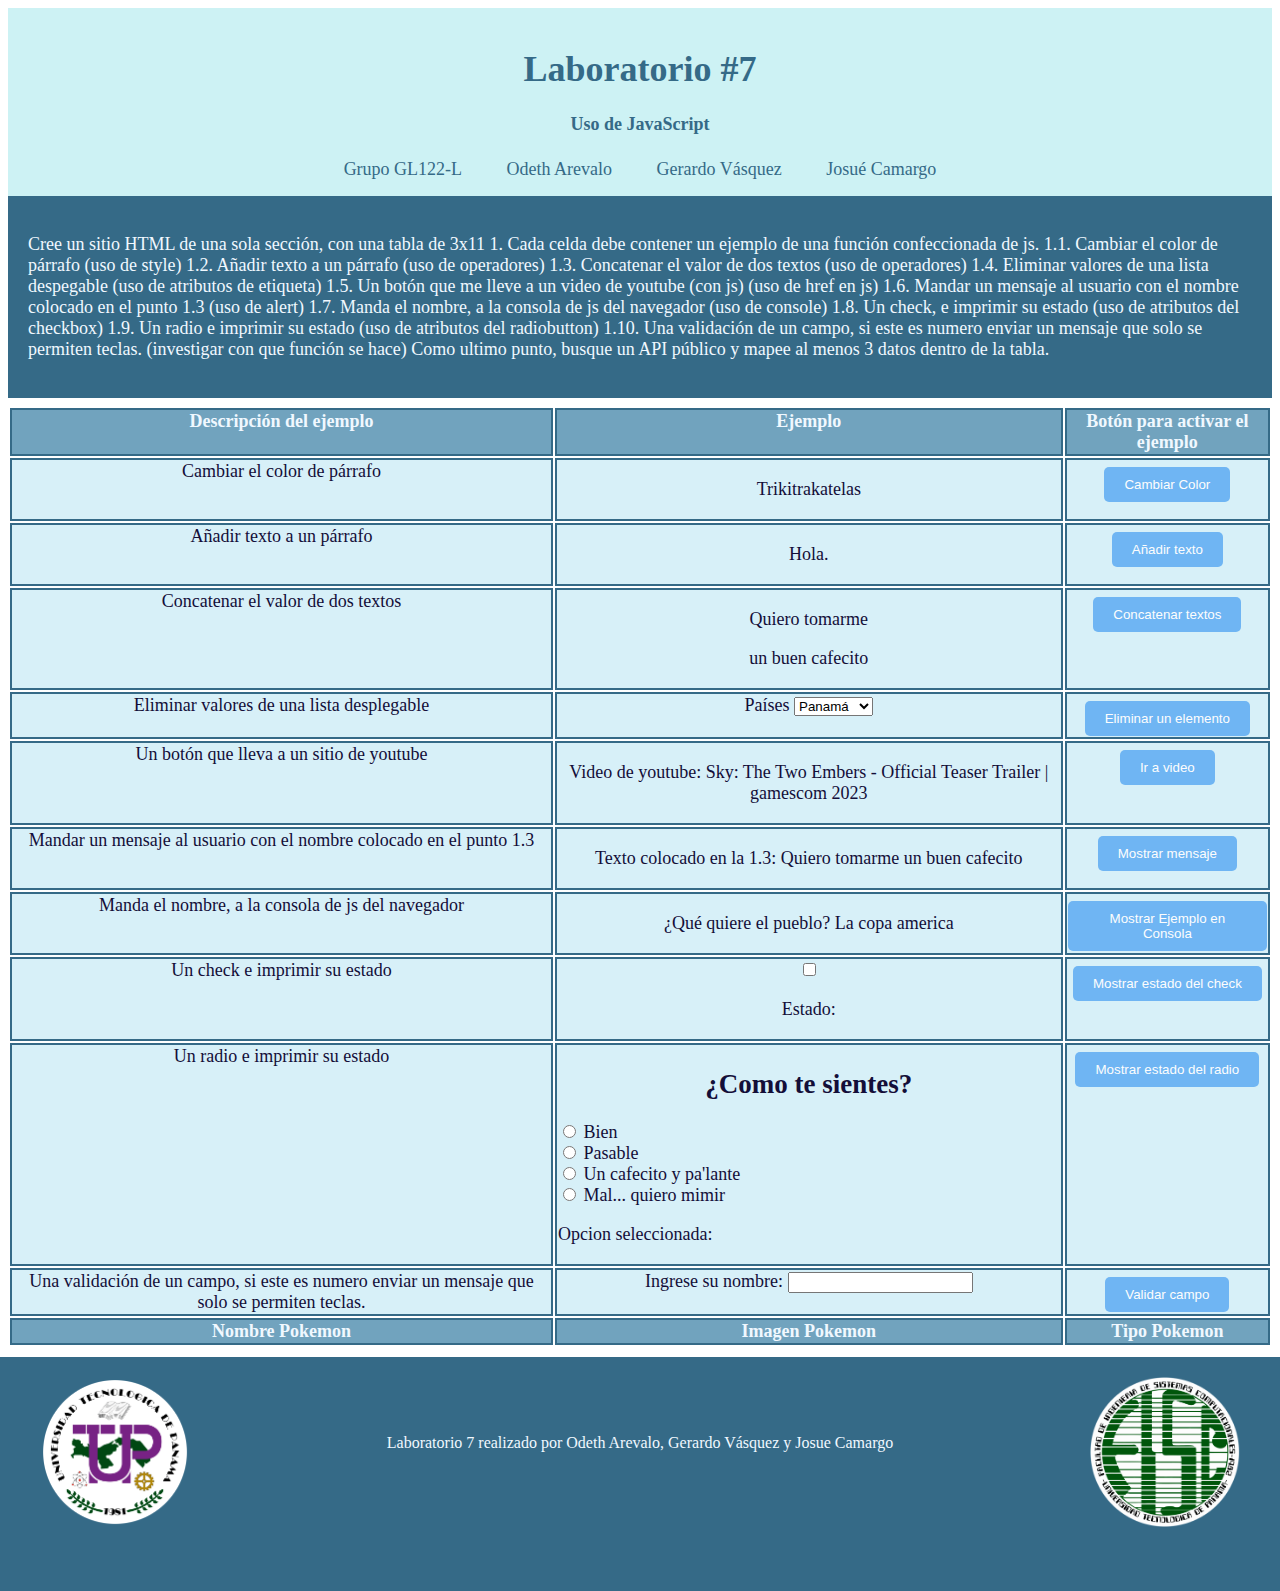
<file: Laboratorio JavaScript/index.html>
<!DOCTYPE html>
<html>
<head>
    <title>Laboratorio 7 JavaScript</title>
    <link rel="stylesheet" href="lab7.css">
</head>
<body onload="obtenerDatos()">

    <header>
        <div class="Encabezado-titulo">
            <h1>Laboratorio #7</h1>
            <h4>Uso de JavaScript</h4>
            <span>Grupo GL122-L</span>
            <span>Odeth Arevalo</span>
            <span>Gerardo Vásquez</span>
            <span>Josué Camargo</span>
        </div>
        <div class="Encabezado-info">
            <p>
                Cree un sitio HTML de una sola sección, con una tabla de 3x11
                1.	Cada celda debe contener un ejemplo de una función confeccionada de js.
                    1.1.	Cambiar el color de párrafo (uso de style)
                    1.2.	Añadir texto a un párrafo (uso de operadores)
                    1.3.	Concatenar el valor de dos textos (uso de operadores)
                    1.4.	Eliminar valores de una lista despegable (uso de atributos de etiqueta)
                    1.5.	Un botón que me lleve a un video de youtube (con js) (uso de href en js)
                    1.6.	Mandar un mensaje al usuario con el nombre colocado en el punto 1.3 (uso de alert)
                    1.7.	Manda el nombre, a la consola de js del navegador (uso de console)
                    1.8.	Un check, e imprimir su estado (uso de atributos del checkbox)
                    1.9.	Un radio e imprimir su estado (uso de atributos del radiobutton)
                    1.10.	 Una validación de un campo, si este es numero enviar un mensaje que solo se permiten teclas. (investigar con que función se hace)

                Como ultimo punto, busque un API público y mapee al menos 3 datos dentro de la tabla. 

            </p>
        </div>
    </header>
    <table class="tabla">
        <thead>
            <tr>
                <th>Descripción del ejemplo</th>
                <th>Ejemplo</th>
                <th>Botón para activar el ejemplo</th>
            </tr>
        </thead>
        <tbody>
            <tr>
                <td>Cambiar el color de párrafo</td>
                <td>
                    <p id="celda_1.1">
                        Trikitrakatelas
                    </p>
                </td>
                <td>
                    <button onclick="cambiar_color()">Cambiar Color</button>
                </td>
            </tr>
            <tr>
                <td>
                    Añadir texto a un párrafo
                </td>
                <td>
                    <p id="celda_1.2">
                        Hola.
                    </p>
                </td>
                <td>
                    <button onclick="añadir_texto()">Añadir texto</button>
                </td>
            </tr>
            <tr>
                <td>
                    Concatenar el valor de dos textos
                </td>
                <td>
                    <p id="p1">Quiero tomarme</p>
                    <p id="p2">un buen cafecito</p>
                    <p id="concatenacion"></p>
                </td>
                <td>
                    <button onclick="concatenarText()">Concatenar textos</button>
                </td>
            </tr>
            <tr>
                <td>
                    Eliminar valores de una lista desplegable
                </td>
                <td>
                    <form action="#">
                        <label>Países</label>
                        <select id="paises">
                            <option value="pais1">Panamá</option>
                            <option value="pais2">Colombia</option>
                            <option value="pais3">Japón</option>
                            <option value="pais4">China</option>
                            <option value="pais5">Nigeria</option>
                            <option value="pais6">Turquía</option>
                        </select>
                    </form>
                </td>
                <td>
                    <button onclick="eleminarElemento()">Eliminar un elemento</button>
                </td>
            </tr>
            <tr>
                <td>
                    Un botón que lleva a un sitio de youtube
                </td>
                <td>
                    <p>Video de youtube: Sky: The Two Embers - Official Teaser Trailer | gamescom 2023</p>
                </td>
                <td>
                    <button onclick="enlaceVideo()">Ir a video</button>
                </td>
            </tr>
            <tr>
                <td>
                    Mandar un mensaje al usuario con el nombre colocado en el punto 1.3
                </td>
                <td>
                    <p>Texto colocado en la 1.3: <span id="texto-mostrar">Quiero tomarme un buen cafecito</span> </p>
                </td>
                <td>
                    <button onclick="mensajeAlert()">Mostrar mensaje</button>
                </td>
            </tr>
            <tr>
                <td>
                    Manda el nombre, a la consola de js del navegador
                </td>
                <td>
                    <p id="celda_1.7">
                        ¿Qué quiere el pueblo? La copa america
                    </p>
                </td>
                <td>
                    <button onclick="mostrarDeseo()">Mostrar Ejemplo en Consola</button>
                </td>
            </tr>
            <tr>
                <td>
                    Un check e imprimir su estado
                </td>
                <td>
                    <input type="checkbox" id="celda_1.8" name="celda_1.8">
                    <br>
                    <p >Estado: <span id="resultado"></span></p>
                </td>
                <td>
                    <button onclick="print_estado()">Mostrar estado del check</button>
                </td>
            </tr>
            <tr>
                <td>
                    Un radio e imprimir su estado
                </td>
                <td class="radio">
                    <h2>¿Como te sientes?</h2>
                    <p>
                    <input type="radio" id="Bien" name="opcion" value="Opcion 1 seleccionada">
                    <label for="Bien">Bien</label><br>
                    
                    <input type="radio" id="Pasable" name="opcion" value="Opcion 2 seleccionada">
                    <label for="Pasable">Pasable</label><br>
                    
                    <input type="radio" id="Cafe" name="opcion" value="Opcion 3 seleccionada">
                    <label for="Cafe">Un cafecito y pa'lante</label><br>
                    
                    <input type="radio" id="Mal" name="opcion" value="Opcion 4 seleccionada">
                    <label for="Mal">Mal... quiero mimir</label><br> 
                    </p>
                    <p>Opcion seleccionada: <span id="opcionSeleccionada"></span></p>

                </td>
                <td>
                    <button onclick="radio_estado()">Mostrar estado del radio</button>
                </td>
            </tr>
            <tr>
                <td>
                    Una validación de un campo, si este es numero enviar un mensaje que solo se permiten teclas.
                </td>
                <td>
                    <label for="solo-letras">Ingrese su nombre: </label>
                    <input type="text" id="solo-letras">
                
                </td>
                <td>
                    <button onclick="validarCampo()">Validar campo</button>
                </td>
            </tr>
            <tr>
                <th>
                    Nombre Pokemon
                </th>
                <th>
                    Imagen Pokemon
                </th>
                <th>
                    Tipo Pokemon
                </th>
            </tr>
            <tr id="contenedor-poke">

            </tr>
        </tbody>
    </table>
    
    <footer>
        <div class="logo-utp">
            <img src="img/logo_utp-rgb_2022.png" alt="">
        </div>
        <div class="logo-fisc">
            <img src="img/fisc.png" alt="">
        </div>
        <p>
            Laboratorio 7 realizado por Odeth Arevalo, Gerardo Vásquez y Josue Camargo
        </p>
    </footer>
    <script src="funciones.js"></script>
</body>
</html>
</file>
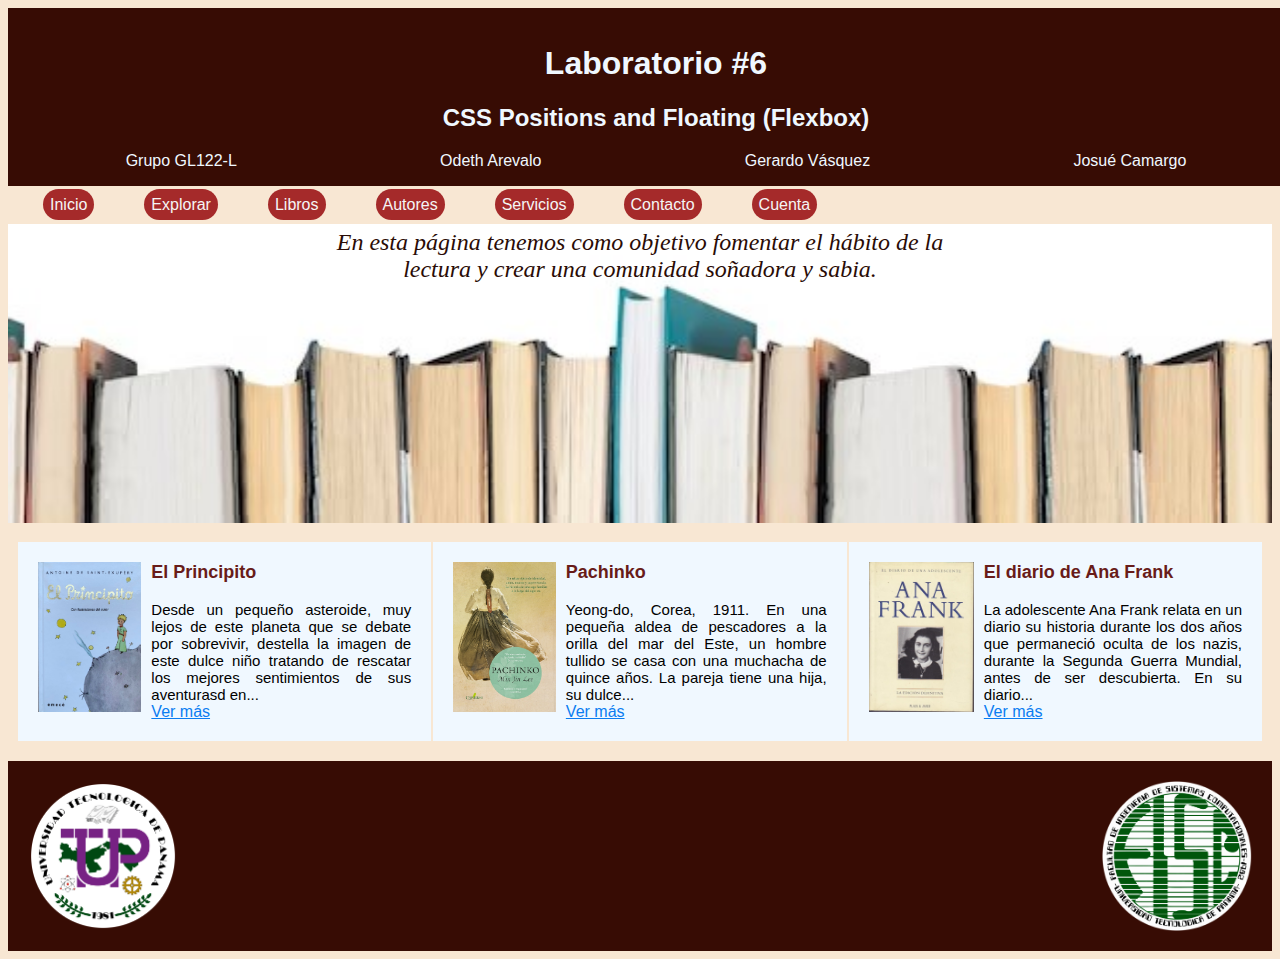
<file: Lab6/Lab6/index.html>
<!DOCTYPE html>
<html lang="es">
<head>
    <meta charset="UTF-8">
    <meta name="viewport" content="width=device-width, initial-scale=1.0">
    <title>Laboratorio 6</title>
    <link rel="stylesheet" href="lab6.css">
</head>
<body>
    <div class="contenedor-contenido">
        <header>
            <div class="encabezado">
                <h1>Laboratorio #6</h1>
                <h2>CSS Positions and Floating (Flexbox)</h2>
                <div class="info-encabezado">
                    <span>Grupo GL122-L</span>
                    <span>Odeth Arevalo</span>
                    <span>Gerardo Vásquez</span>
                    <span>Josué Camargo</span>
                </div>
            </div>
            <nav>
                <ul>
                    <li>
                        <a href="#">Inicio</a>
                    </li>
                    <li>
                        <a href="#">Explorar</a>
                    </li>
                    <li>
                        <a href="#">Libros</a>
                    </li>
                    <li>
                        <a href="#">Autores</a>
                    </li>
                    <li>
                        <a href="#">Servicios</a>
                    </li>
                    <li>
                        <a href="#">Contacto</a>
                    </li>
                    <li>
                        <a href="#">Cuenta</a>
                    </li>
                </ul>
            </nav>
        </header>
        <div class="banner">
            <div class="opacidad"></div>
            <img src="img/banerlibrosn.jpg" alt="">
            <div class="descrip">
                En esta página tenemos como objetivo fomentar el hábito de la lectura y crear una comunidad soñadora y sabia.
            </div>
        </div>
        <div class="articulos">
            <div class="libros">
                <div class="articulo1">
                    <img src="img/El_principito.jpg" height="150px" width="150px">
                    <div class="contenido">
                        <h3>El Principito</h3>
                        <p>Desde un pequeño asteroide, muy lejos de este planeta que se debate por sobrevivir, destella la imagen de este dulce niño tratando de rescatar los mejores sentimientos de sus aventurasd en... </p>
                        <a href="#">Ver más</a>
                    </div>
                </div>
                <div class="articulo2">
                    <img src="img/pachinko.jpg" height="150px" width="150px">
                    <div class="contenido">
                        <h3>Pachinko</h3>
                        <p>Yeong-do, Corea, 1911. En una pequeña aldea de pescadores a la orilla del mar del Este, un hombre tullido se casa con una muchacha de quince años. La pareja tiene una hija, su dulce...</p>
                        <a href="#">Ver más</a>
                    </div>
                </div>
                <div class="articulo3">
                    <img src="img/anafrank.jpeg" height="150px" width="150px">
                    <div class="contenido">
                        <h3>El diario de Ana Frank</h3>
                        <p>La adolescente Ana Frank relata en un diario su historia durante los dos años que permaneció oculta de los nazis, durante la Segunda Guerra Mundial, antes de ser descubierta. En su diario...</p>
                        <a href="#">Ver más</a>
                    </div>
                </div>
            </div>
            
        </div>
    </div>
    
    <footer>
        <div class="logo-utp">
            <img src="img/logo_utp-rgb_2022.png" alt="">
        </div>
        <div class="logo-fisc">
            <img src="img/fisc.png" alt="">
        </div>
    </footer>
</body>
</html>
</file>
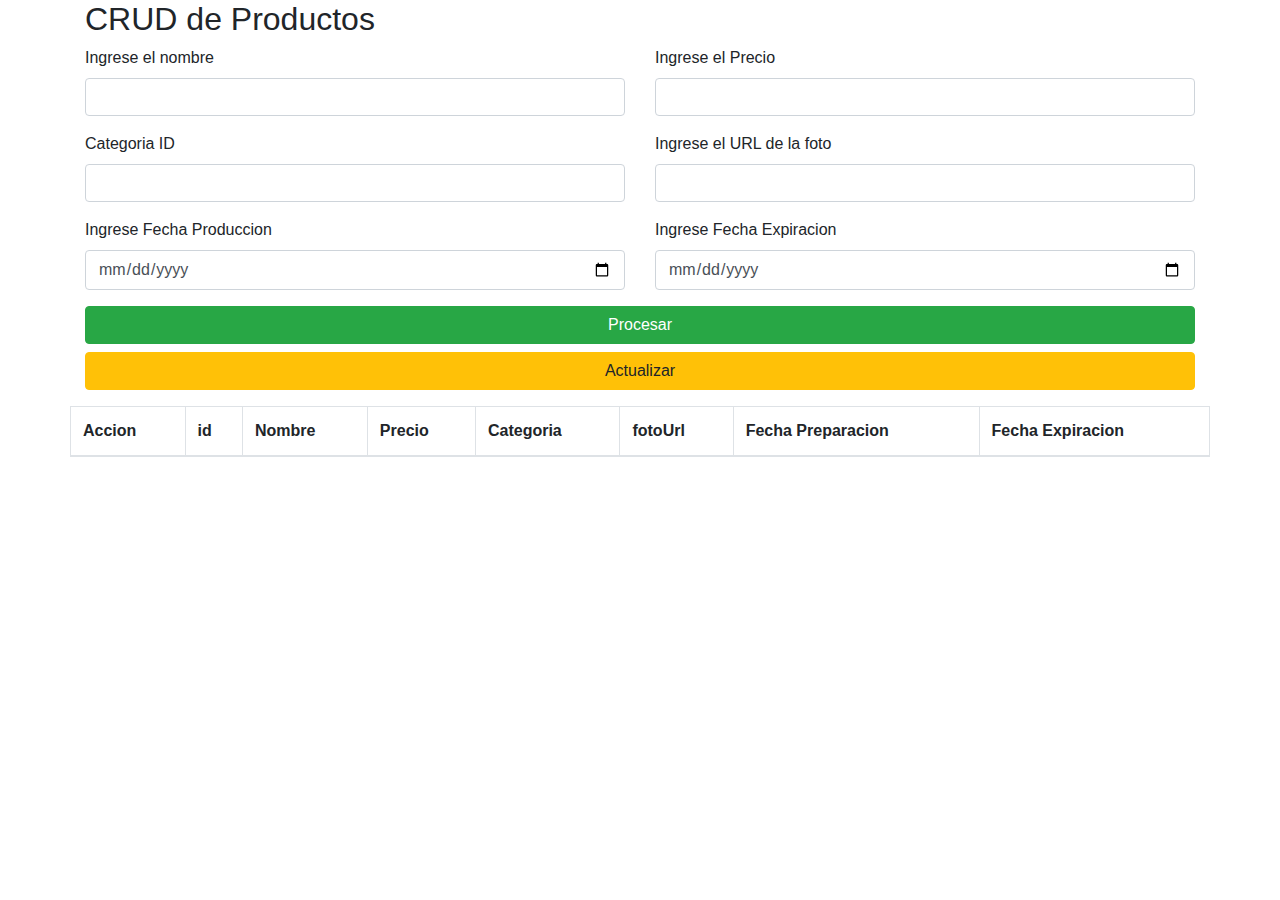
<file: API_CRUD_SpringBoot-main/API_CRUD_SpringBoot-main/consumo_rest/index.html>
<!DOCTYPE html>
<html lang="en">

<head>
  <meta charset="UTF-8">
  <meta http-equiv="X-UA-Compatible" content="IE=edge">
  <meta name="viewport" content="width=device-width, initial-scale=1.0">
  <title>Document</title>
  <link rel="stylesheet" href="https://cdn.jsdelivr.net/npm/bootstrap@4.0.0/dist/css/bootstrap.min.css"
    integrity="sha384-Gn5384xqQ1aoWXA+058RXPxPg6fy4IWvTNh0E263XmFcJlSAwiGgFAW/dAiS6JXm" crossorigin="anonymous">
  <script src="https://code.jquery.com/jquery-3.2.1.slim.min.js"
    integrity="sha384-KJ3o2DKtIkvYIK3UENzmM7KCkRr/rE9/Qpg6aAZGJwFDMVNA/GpGFF93hXpG5KkN"
    crossorigin="anonymous"></script>
  <script src="https://cdn.jsdelivr.net/npm/popper.js@1.12.9/dist/umd/popper.min.js"
    integrity="sha384-ApNbgh9B+Y1QKtv3Rn7W3mgPxhU9K/ScQsAP7hUibX39j7fakFPskvXusvfa0b4Q"
    crossorigin="anonymous"></script>
  <script src="https://cdn.jsdelivr.net/npm/bootstrap@4.0.0/dist/js/bootstrap.min.js"
    integrity="sha384-JZR6Spejh4U02d8jOt6vLEHfe/JQGiRRSQQxSfFWpi1MquVdAyjUar5+76PVCmYl"
    crossorigin="anonymous"></script>
  <!------ Include the above in your HEAD tag ---------->

  <script src="https://cdn.datatables.net/1.10.16/js/jquery.dataTables.min.js"></script>
  <script src="https://cdn.datatables.net/1.10.16/js/dataTables.bootstrap4.min.js"></script>
</head>

<body class="container" onload="ObtenerProductos()">
  <h2>CRUD de Productos</h2>

  <form action="" id="frmProductos" class="row">
    <div class="col-md-6">
      <div class="form-group">
        <label for="">Ingrese el nombre </label>
        <input type="text" name="nombre" id="nombre" class="form-control">
        <input type="hidden" name="productoId" id="productoId">
      </div>
    </div>
    <div class="col-md-6">
      <div class="form-group">
        <label for="">Ingrese el Precio </label>
        <input type="number" step="0.01" name="precio" id="precio" class="form-control">
      </div>
    </div>
    <div class="col-md-6">
      <div class="form-group">
        <label for="">Categoria ID </label>
        <input type="number" step="1" name="categoriaId" id="categoriaId" class="form-control">
      </div>
    </div>
    <div class="col-md-6">
      <div class="form-group">
        <label for="">Ingrese el URL de la foto </label>
        <input type="url" name="foto" id="foto" class="form-control">
      </div>
    </div>
    <div class="col-md-6">
      <div class="form-group">
        <label for="">Ingrese Fecha Produccion </label>
        <input type="date" step="0.01" name="fechaProduccion" id="fechaProduccion" class="form-control">
      </div>
    </div>
    <div class="col-md-6">
      <div class="form-group">
        <label for="">Ingrese Fecha Expiracion </label>
        <input type="date" step="0.01" name="fechaCaducidad" id="fechaCaducidad" class="form-control">
      </div>
    </div>
    <div class="col-md-12">
      <div class="form-group">
        <a href="#" onclick="GuardarProducto()" class="btn btn-success btn-block">Procesar</a>
        <a href="#" onclick="ActualizarProducto()" class="btn btn-warning btn-block">Actualizar</a>
      </div>
    </div>
  </form>
  <div class="row">
    <table id="tablaProductos" class="table table-striped table-bordered" style="width:100%">
      <thead>
        <tr>
          <th>Accion</th>
          <th>id</th>
          <th>Nombre</th>
          <th>Precio</th>
          <th>Categoria</th>
          <th>fotoUrl</th>
          <th>Fecha Preparacion</th>
          <th>Fecha Expiracion</th>
        </tr>
      </thead>
      <tbody id="cuerpoTabla">
        
      </tbody>
    </table>
    <script src="index.js"></script>
  </div>
</body>

</html>
</file>
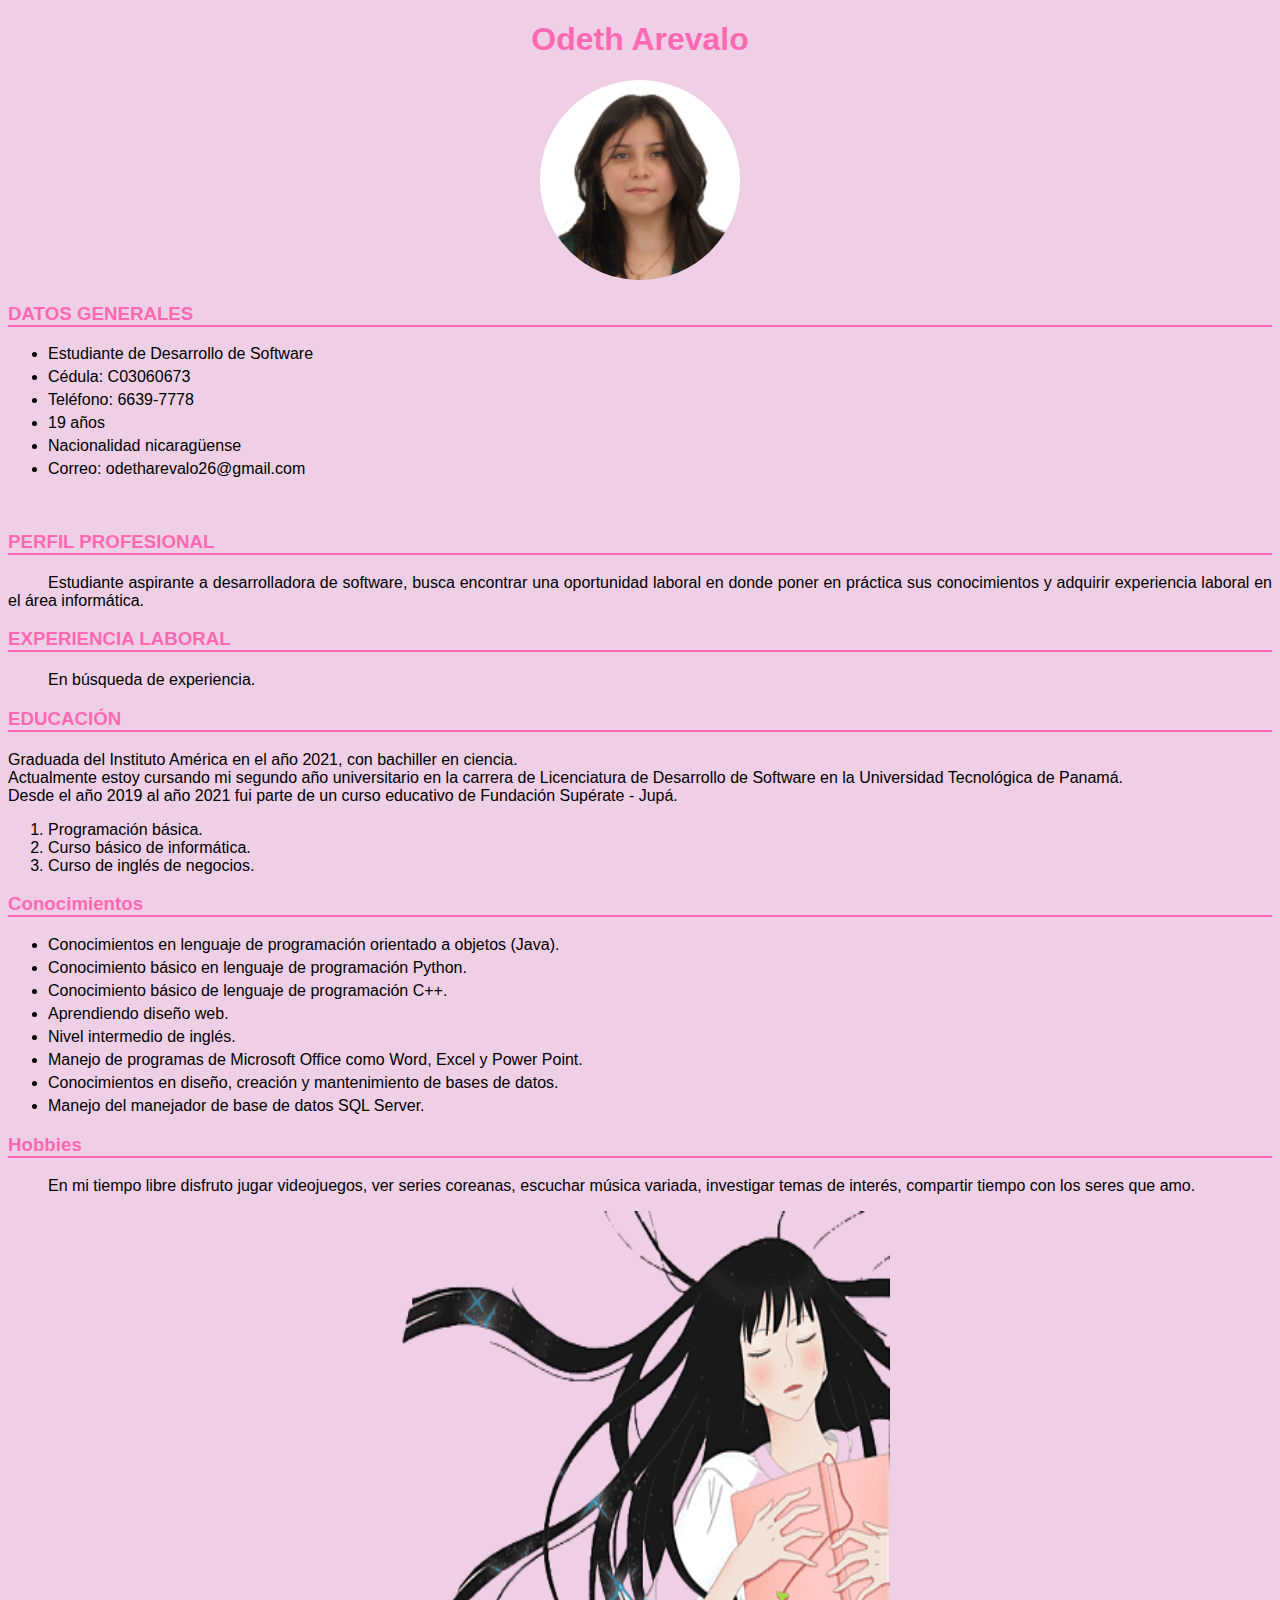
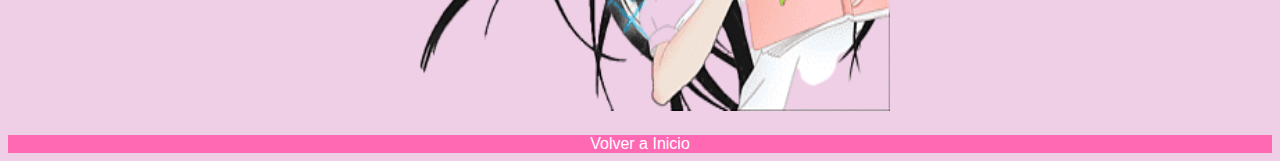
<file: estilo en linea/OA.html>
<!DOCTYPE html>
<html lang="es">
<head>
    <meta charset="UTF-8">
    <meta name="viewport" content="width=device-width, initial-scale=1.0">
    <title>CV - Odeth Arevalo</title>
</head>
<body style="font-family: Arial, sans-serif; background-color: rgb(238, 207, 229);">
    <h1 style="text-align: center; color: #ff69b4;">Odeth Arevalo</h1>
    
    <p style="text-align: center;">
        <img src="img/yo.jpg" style="border-radius: 50%;" width="200" height="200">
    </p>
    
    <h3 style="color: #ff69b4; border-bottom: 2px solid #ff69b4;">DATOS GENERALES</h3>
    <ul>
        <li style="margin-bottom: 5px;">Estudiante de Desarrollo de Software</li>
        <li style="margin-bottom: 5px;">Cédula: C03060673</li>
        <li style="margin-bottom: 5px;">Teléfono: 6639-7778</li>
        <li style="margin-bottom: 5px;">19 años</li>
        <li style="margin-bottom: 5px;">Nacionalidad nicaragüense</li>
        <li style="margin-bottom: 5px;">Correo: odetharevalo26@gmail.com</li>
    </ul>
    <br>
    
    <h3 style="color: #ff69b4; border-bottom: 2px solid #ff69b4;">PERFIL PROFESIONAL</h3>
    <p style="text-align: justify; text-indent: 2.5em;">
        Estudiante aspirante a desarrolladora de software, busca encontrar una oportunidad laboral en donde poner en práctica 
        sus conocimientos y adquirir experiencia laboral en el área informática.
    </p>
    
    <h3 style="color: #ff69b4; border-bottom: 2px solid #ff69b4;">EXPERIENCIA LABORAL</h3>
    <p style="text-align: justify; text-indent: 2.5em;">
        En búsqueda de experiencia.
    </p>

    <h3 style="color: #ff69b4; border-bottom: 2px solid #ff69b4;">EDUCACIÓN</h3>
    <p style="text-align: justify;">
        Graduada del Instituto América en el año 2021, con bachiller en ciencia.<br>
        
        Actualmente estoy cursando mi segundo año universitario en la carrera de Licenciatura de Desarrollo de Software en la 
        Universidad Tecnológica de Panamá.<br>

        Desde el año 2019 al año 2021 fui parte de un curso educativo de Fundación Supérate - Jupá.<br>
        <ol>
            <li>Programación básica.</li>
            <li>Curso básico de informática.</li>
            <li>Curso de inglés de negocios.</li>
        </ol>
    </p>

    <h3 style="color: #ff69b4; border-bottom: 2px solid #ff69b4;">Conocimientos</h3>
    <ul>
        <li style="margin-bottom: 5px;">Conocimientos en lenguaje de programación orientado a objetos (Java).</li>
        <li style="margin-bottom: 5px;">Conocimiento básico en lenguaje de programación Python.</li>
        <li style="margin-bottom: 5px;">Conocimiento básico de lenguaje de programación C++.</li>
        <li style="margin-bottom: 5px;">Aprendiendo diseño web.</li>
        <li style="margin-bottom: 5px;">Nivel intermedio de inglés.</li>
        <li style="margin-bottom: 5px;">Manejo de programas de Microsoft Office como Word, Excel y Power Point.</li>
        <li style="margin-bottom: 5px;">Conocimientos en diseño, creación y mantenimiento de bases de datos.</li>
        <li style="margin-bottom: 5px;">Manejo del manejador de base de datos SQL Server.</li>
    </ul>
    
    <h3 style="color: #ff69b4; border-bottom: 2px solid #ff69b4;">Hobbies</h3>
    <p style="text-align: justify; text-indent: 2.5em;">
        En mi tiempo libre disfruto jugar videojuegos, ver series coreanas, escuchar música variada, investigar temas de interés, 
        compartir tiempo con los seres que amo.
    </p>
    
    <div style="text-align: center;">
        <img src="img/sawako.png" width="500" height="500">
    </div>
    
    <a href="C:\Users\odyar\OneDrive\Documentos\U\Lab 3\inicio.html" style="display: block; text-align: center; background-color: #ff69b4; color: white; margin-top: 20px; text-decoration: none;">Volver a Inicio</a>
</body>
</html>
</file>
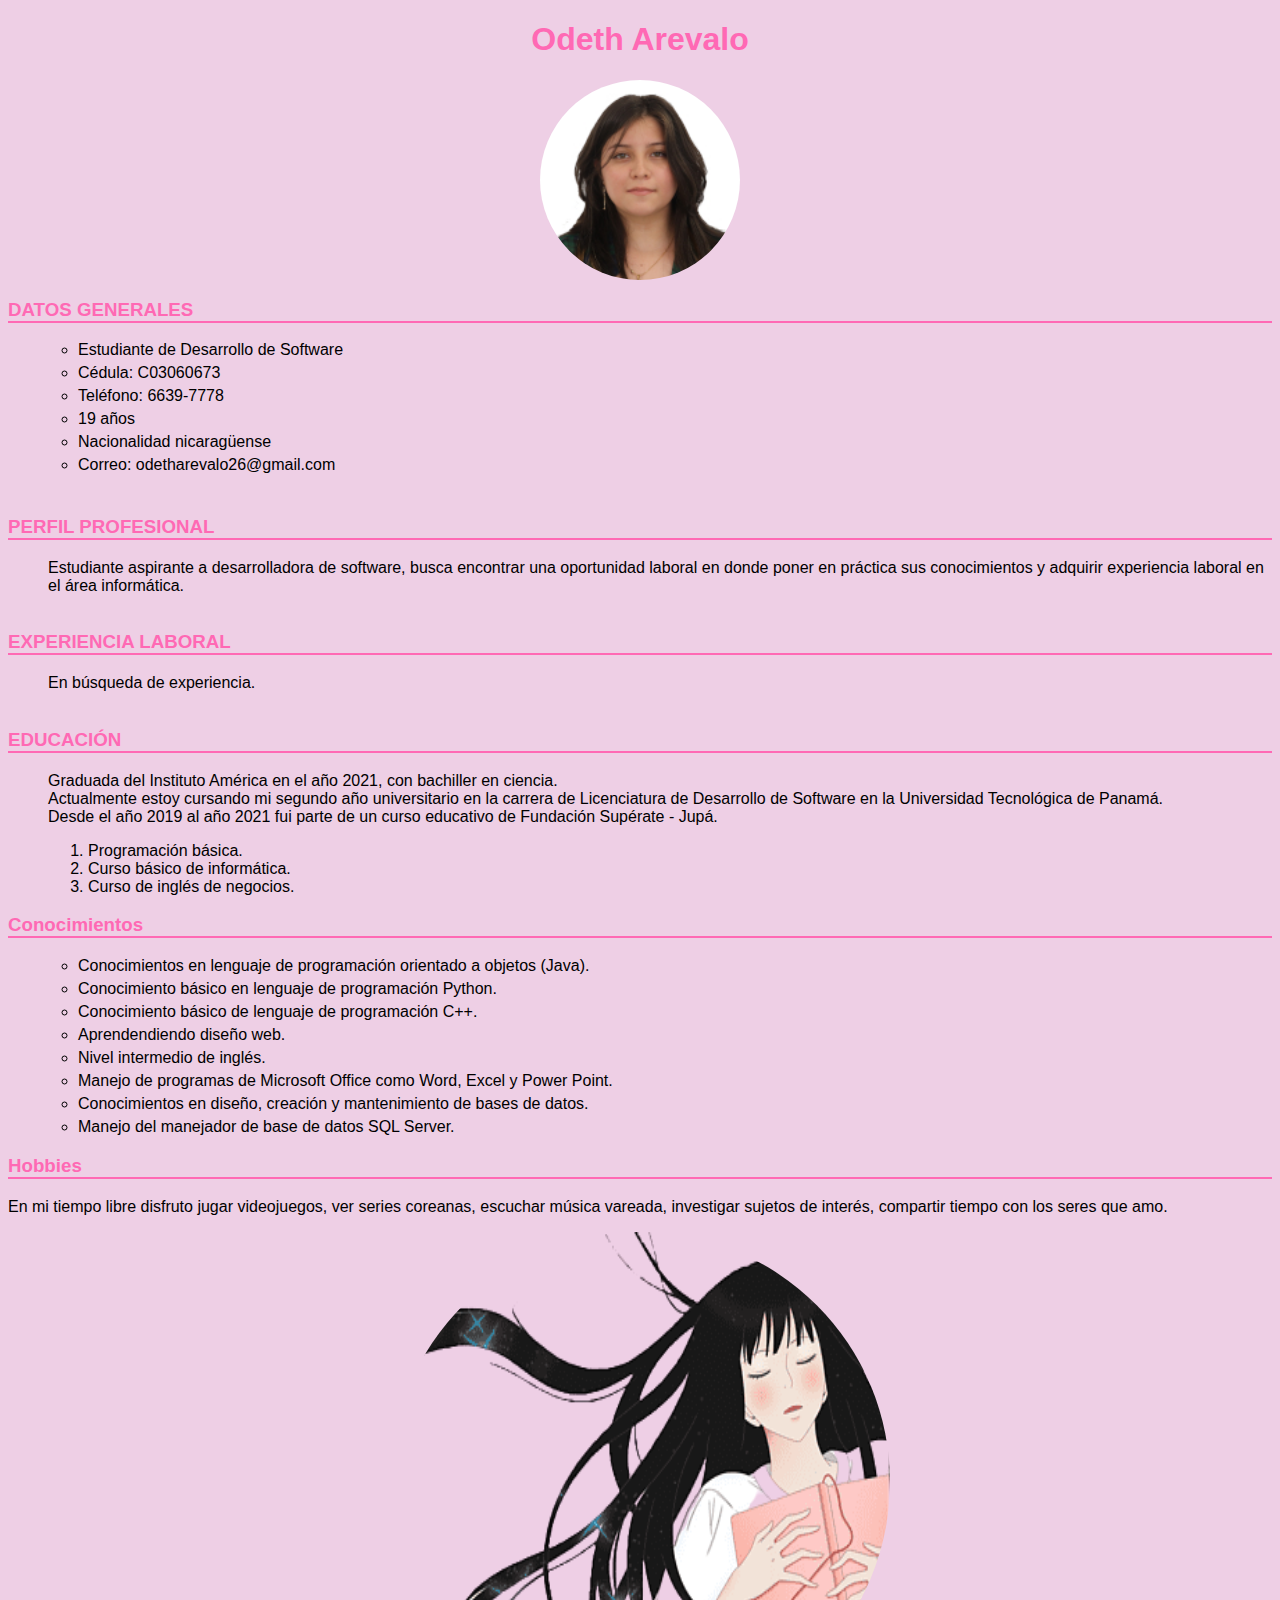
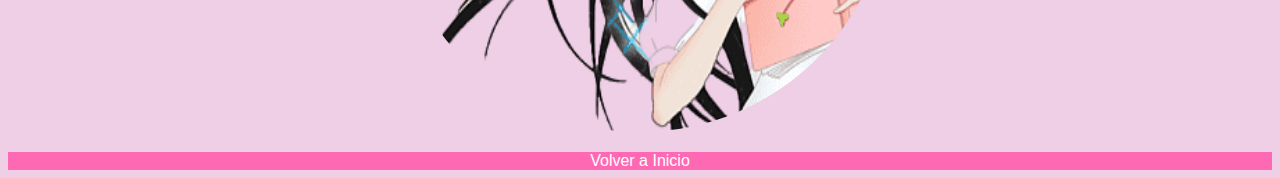
<file: estilo externo/OA.html>
<!DOCTYPE html>
<html lang="es">
<head>
    <meta charset="UTF-8">
    <meta name="viewport" content="width=device-width, initial-scale=1.0">
    <title>CV - Odeth Arevalo</title>
    <link rel="stylesheet" href="CV_OA_externo.css">
</head>
<body>
    <h1>
        Odeth Arevalo
    </h1>

    
    <p>
        <img src="img/yo.jpg" width="200" height="200">
    </p>
    
    <h3>DATOS GENERALES</h3>
    <ul>
        <li>Estudiante de Desarrollo de Software</li>
        <li>Cédula: C03060673</li>
        <li>Teléfono: 6639-7778</li>
        <li>19 años</li>
        <li>Nacionalidad nicaragüense</li>
        <li>Correo: odetharevalo26@gmail.com</li>
        <br>
    </ul>
    
    <h3>PERFIL PROFESIONAL</h3>
    <p>
        <dd>
            Estudiante aspirante a desarrolladora de software, busca encontrar una oportunidad laboral en donde poner en práctica 
            sus conocimientos y adquirir experiencia laboral en el área informática.
        </dd>
        <br>
    </p>
    
    <h3>EXPERIENCIA LABORAL</h3>
        <dd>
            En búsqueda de experiencia.
        </dd>
        <br>
    

    <h3>EDUCACIÓN</h3>
    <p>
        <dd>
            Graduada del Instituto América en el año 2021, con bachiller en ciencia.<br>
            
            Actualmente estoy cursando mi segundo año universitario en la carrera de Licenciatura de Desarrollo de Software en la 
            Universidad Tecnológica de Panamá.<br>

            Desde el año 2019 al año 2021 fui parte de un curso educativo de Fundación Supérate - Jupá.<br>
            <ol>
                <li>Programación básica.</li>
                <li>Curso básico de informática.</li>
                <li>Curso de inglés de negocios.</li>
            </ol>

        </dd>
    </p>
    
    <h3>Conocimientos</h3>
    <ul>
        <li>Conocimientos en lenguaje de programación orientado a objetos (Java).</li>
        <li>Conocimiento básico en lenguaje de programación Python.</li>
        <li>Conocimiento básico de lenguaje de programación C++.</li>
        <li>Aprendendiendo diseño web.</li>
        <li>Nivel intermedio de inglés.</li>
        <li>Manejo de programas de Microsoft Office como Word, Excel y Power Point.</li>
        <li>Conocimientos en diseño, creación y mantenimiento de bases de datos.</li>
        <li>Manejo del manejador de base de datos SQL Server.</li>
    </ul>
    
    <h3>Hobbies</h3>
    <p>
        En mi tiempo libre disfruto jugar videojuegos, ver series coreanas, escuchar música vareada, investigar sujetos de interés, 
        compartir tiempo con los seres que amo.
    </p>
    
    <div><img src="img/sawako.png" width="500" height="500"></div>
    <a href="C:\Users\odyar\OneDrive\Documentos\U\Lab 3\inicio.html">Volver a Inicio</a>
</body>
    

</html>
</file>
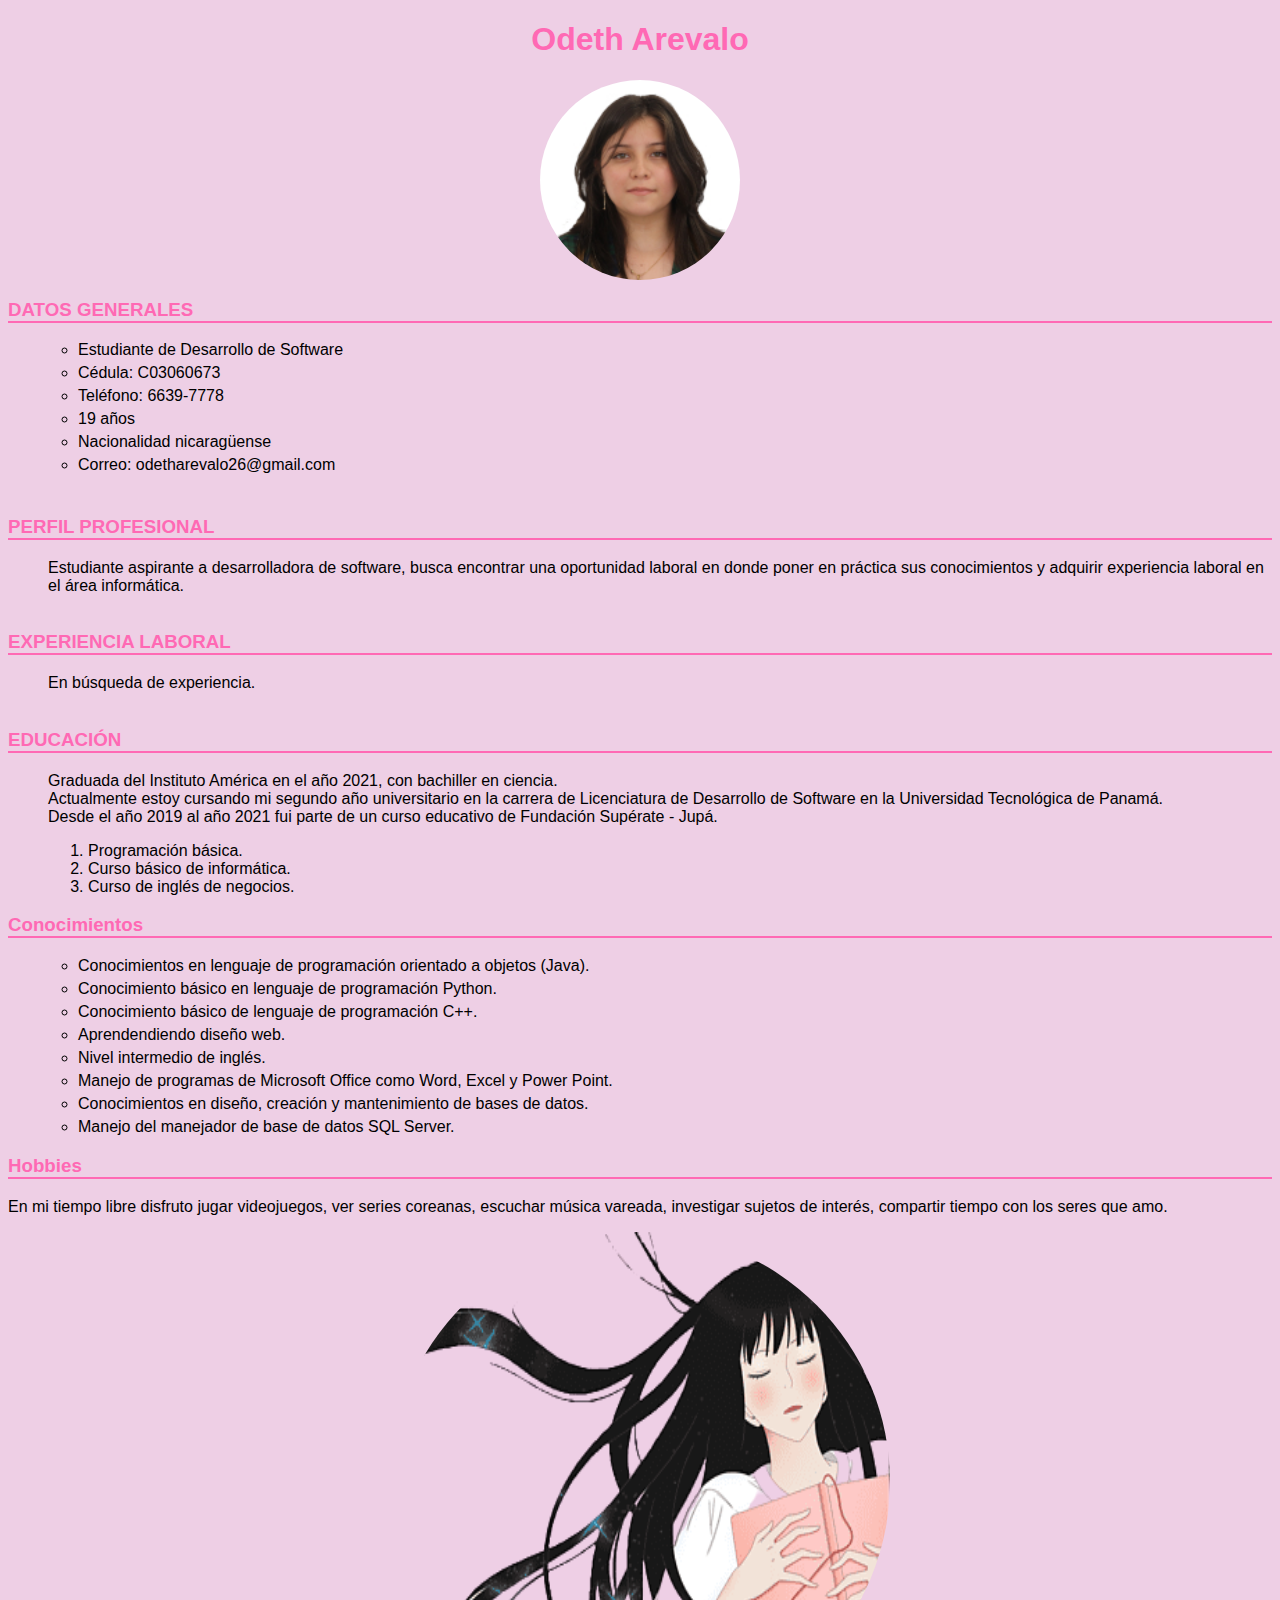
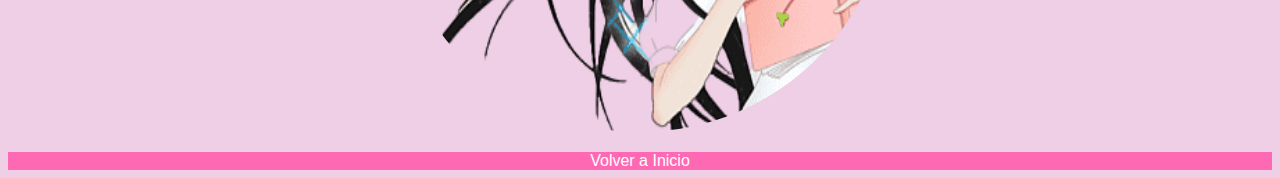
<file: estilo interno/OA.html>
<!DOCTYPE html>
<html lang="es">
<head>
    <meta charset="UTF-8">
    <meta name="viewport" content="width=device-width, initial-scale=1.0">
    <title>CV - Odeth Arevalo</title>

    <style>
        
        body {
            font-family: Arial, sans-serif;
            background-color: rgb(238, 207, 229);
        }

        h1 {
            text-align: center;
            color: #ff69b4;
        }

        h3 {
            color: #ff69b4;
            border-bottom: 2px solid #ff69b4;
        }

        img {
            border-radius: 50%;
            display: block;
            margin: 0 auto;
        }

        ul {
            list-style-type: circle;
        }

        ul li {
            margin-bottom: 5px;
        }

        p {
            text-align: justify;
        }

        ul {
            margin-left: 30px;
        }

        a {
            display: block;
            text-align: center;
            background-color: #ff69b4;
            color: white;
            margin-top: 20px;
            text-decoration: none;
        }

        a:hover {
            background-color: #d5478b;
        }
    </style>

</head>
<body>
    <h1>
        Odeth Arevalo
    </h1>

    
    <p>
        <img src="img/yo.jpg" width="200" height="200">
    </p>
    
    <h3>DATOS GENERALES</h3>
    <ul>
        <li>Estudiante de Desarrollo de Software</li>
        <li>Cédula: C03060673</li>
        <li>Teléfono: 6639-7778</li>
        <li>19 años</li>
        <li>Nacionalidad nicaragüense</li>
        <li>Correo: odetharevalo26@gmail.com</li>
        <br>
    </ul>
    
    <h3>PERFIL PROFESIONAL</h3>
    <p>
        <dd>
            Estudiante aspirante a desarrolladora de software, busca encontrar una oportunidad laboral en donde poner en práctica 
            sus conocimientos y adquirir experiencia laboral en el área informática.
        </dd>
        <br>
    </p>
    
    <h3>EXPERIENCIA LABORAL</h3>
        <dd>
            En búsqueda de experiencia.
        </dd>
        <br>
    

    <h3>EDUCACIÓN</h3>
    <p>
        <dd>
            Graduada del Instituto América en el año 2021, con bachiller en ciencia.<br>
            
            Actualmente estoy cursando mi segundo año universitario en la carrera de Licenciatura de Desarrollo de Software en la 
            Universidad Tecnológica de Panamá.<br>

            Desde el año 2019 al año 2021 fui parte de un curso educativo de Fundación Supérate - Jupá.<br>
            <ol>
                <li>Programación básica.</li>
                <li>Curso básico de informática.</li>
                <li>Curso de inglés de negocios.</li>
            </ol>

        </dd>
    </p>
    
    <h3>Conocimientos</h3>
    <ul>
        <li>Conocimientos en lenguaje de programación orientado a objetos (Java).</li>
        <li>Conocimiento básico en lenguaje de programación Python.</li>
        <li>Conocimiento básico de lenguaje de programación C++.</li>
        <li>Aprendendiendo diseño web.</li>
        <li>Nivel intermedio de inglés.</li>
        <li>Manejo de programas de Microsoft Office como Word, Excel y Power Point.</li>
        <li>Conocimientos en diseño, creación y mantenimiento de bases de datos.</li>
        <li>Manejo del manejador de base de datos SQL Server.</li>
    </ul>
    
    <h3>Hobbies</h3>
    <p>
        En mi tiempo libre disfruto jugar videojuegos, ver series coreanas, escuchar música vareada, investigar sujetos de interés, 
        compartir tiempo con los seres que amo.
    </p>
    
    <div><img src="img/sawako.png" width="500" height="500"></div>
    <a href="C:\Users\odyar\OneDrive\Documentos\U\Lab 3\inicio.html">Volver a Inicio</a>
</body>
    

</html>
</file>
<file: Laboratorio JavaScript/lab7.css>
.Encabezado-titulo{
    background-color: rgb(205, 242, 244);
    padding: 16px;
    box-sizing: border-box;
    margin: 0%;
    height: 35%;
    font-size: large;
    text-align: center;
    color: rgb(53, 106, 135);
}
.Encabezado-titulo span{
    flex-direction: row;
    padding: 20px;
    justify-content: center;
    color: rgb(53, 106, 135);
}
.Encabezado-info{
    background-color: rgb(53, 106, 135);
    color: aliceblue;
    position: relative;
    font-size:large;
    padding: 20px;
}
table{
    margin-top: 8px;
    text-align: center;
    width: 100%;
    font-size: 18px;
}
th, td{
    vertical-align: top;
    border: 2px solid rgb(53, 106, 135);
}
th{
    background-color: rgb(113, 163, 190);
    color: aliceblue;
}
td{
    background-color: rgb(215, 240, 248);
    color: rgb(19, 14, 56);
}
button{
    background-color: #6fb5f3;
    color: #fdfdfd;
    border: none;
    border-radius: 5px;
    padding: 10px 20px;
    cursor: pointer;
    margin-top: 6px;
}
.radio{
    text-align: left;
}
.radio h2{
    text-align: center;
}
footer {
    margin-top: 8px;
    background-color: rgb(53, 106, 135);
    color: aliceblue;
    text-align: center;
    position: absolute;
    left: 0;
    right: 0;
    height: 26%;
}

.logo-utp img {
    float: left;
    max-width: 150px;
    height: 150px;
    margin-top: 20px;
    margin-left: 40px;
}

.logo-fisc img {
    float: right;
    max-width: 150px;
    height: 150px;
    margin-top: 20px;
    margin-right: 40px;
}
footer p{
    margin-top: 6%;
}
</file>
<file: Lab6/Lab6/lab6.css>
body{
    display: flex;
    font-family: 'Segoe UI', Tahoma, Geneva, Verdana, sans-serif;
    background-color: rgb(248, 231, 211);
    flex-direction: column;
}
.contenedor-contenido{
    position: relative;
    width: 100%;
    height: 100%;
    display: flex;
    flex-direction: column;
}
.contenedor-contenido .encabezado{
    background-color: #370c04;
    padding: 16px;
    margin:0;
    width: 100%;
    height: 10%;
    text-align: center;
}
* h1,h2{
    text-align: center;
    color: aliceblue;
}
.contenedor-contenido .encabezado .info-encabezado{
    display: flex;
    flex-direction: row;
    justify-content: center;
    color: aliceblue;
}
.contenedor-contenido .encabezado .info-encabezado span{
    margin: auto;
}
nav{
    padding: 10px;
}
nav ul{
    list-style: none;
    margin: 0;
    padding: 0;
    text-align: center;
    display: flex;
}
nav li{
    text-align: center;
    margin: 0;
}

nav a{
    background-color: brown;
    border-radius: 20px;
    padding: 7px;
    text-decoration: none;
    margin: 25px;
    color: whitesmoke;
    align-items: center;
}
nav li a:hover{
    background-color: crimson;
}
.banner img{
    width: 100%;
    height: auto;
    background-size: cover;
    z-index: -1;
}
.banner .opacidad{
    position: absolute;
    background-color: rgba(0, 0, 0, 0.7);
    width: 100%;
}

.banner .descrip{
    position: absolute;
    top: 33%;
    left: 50%;
    transform: translate(-50%, -50%);
    font-size: x-large;
    font-style: oblique;
    font-family: serif;
    color: #2a0c06;
    text-align: center;
}
.libros{
    display: flex;
    justify-content: space-between;
    margin: 10px;
}
.libros .articulo1, .articulo2, .articulo3{
    width: 30%;
    padding: 20px;
    background-color: aliceblue;
    margin-bottom: 10px;
    margin-top: 5px;
    display: flex;
    flex-direction: flex-start;
}
.libros div:hover{
    background-color: #eedcd9;
}
.libros .articulo1 img, .articulo2 img, .articulo3 img {
    height: 150px;
    width: 150px;
}
h3{
    font-size: 18px;
    color: rgb(104, 28, 25);
    text-align: left;
    margin-left: 10px;
    margin-top: 0;
}
.libros p{
    font-size: 15px;
    text-align: justify;
    justify-content: center;
    margin-left: 10px;
    margin-bottom: 0;
}

.libros a{
    color: #0a7df1;
    text-decoration: underline;
    margin-bottom: 50px;
    margin-left: 10px;
}

footer{
    background-color: #370c04;
    padding: 20px;
    text-align: center;
}
.logo-utp img{
    float: left;
    width: 150px;
    height:150px;
}
.logo-fisc img{
    float: right;
    width: 150px;
    height: 150px;
}
</file>
<file: estilo externo/CV_OA_externo.css>
body{
    font-family: Arial, sans-serif;
    background-color: rgb(238, 207, 229);
}

h1 {
    text-align: center;
    color: #ff69b4;
}

h3 {
    color: #ff69b4;
    border-bottom: 2px solid #ff69b4;
    
}

img {
    border-radius: 50%;
    display: block;
    margin: 0 auto;
}


ul {
    list-style-type:circle;
    
}

ul li {
    margin-bottom: 5px;
}

*p{
    text-align: justify;
}

ul {
    margin-left: 30px;
}

a {
    display: block;
    text-align: center;
    background-color: #ff69b4;
    color: white;
    
    margin-top: 20px;
    text-decoration: none;
}

a:hover {
    background-color: #d5478b;
    
}
</file>
